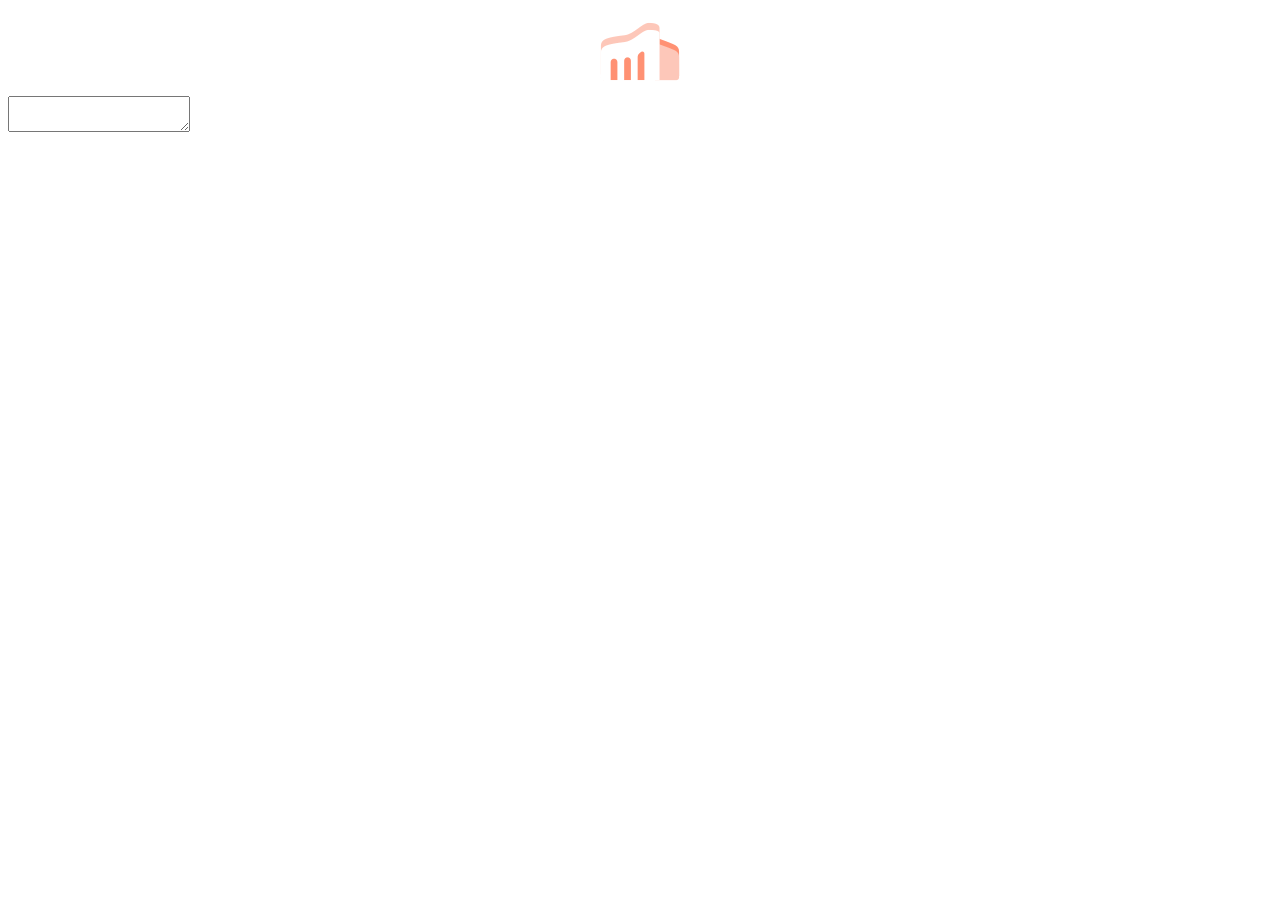
<file: text.html>
<!DOCTYPE html>
<html>

<head>
    <meta charset="utf-8" />
    <title></title>
    <style type="text/css">
        .img {

            text-align: center;

        }
    </style>
</head>

<body>
    <div class="img"><img src="images/hotel.fc17d0f7726132bf2459621923704f0f.png" alt=""></div>
    <textarea></textarea>
</body>

</html>
</file>
